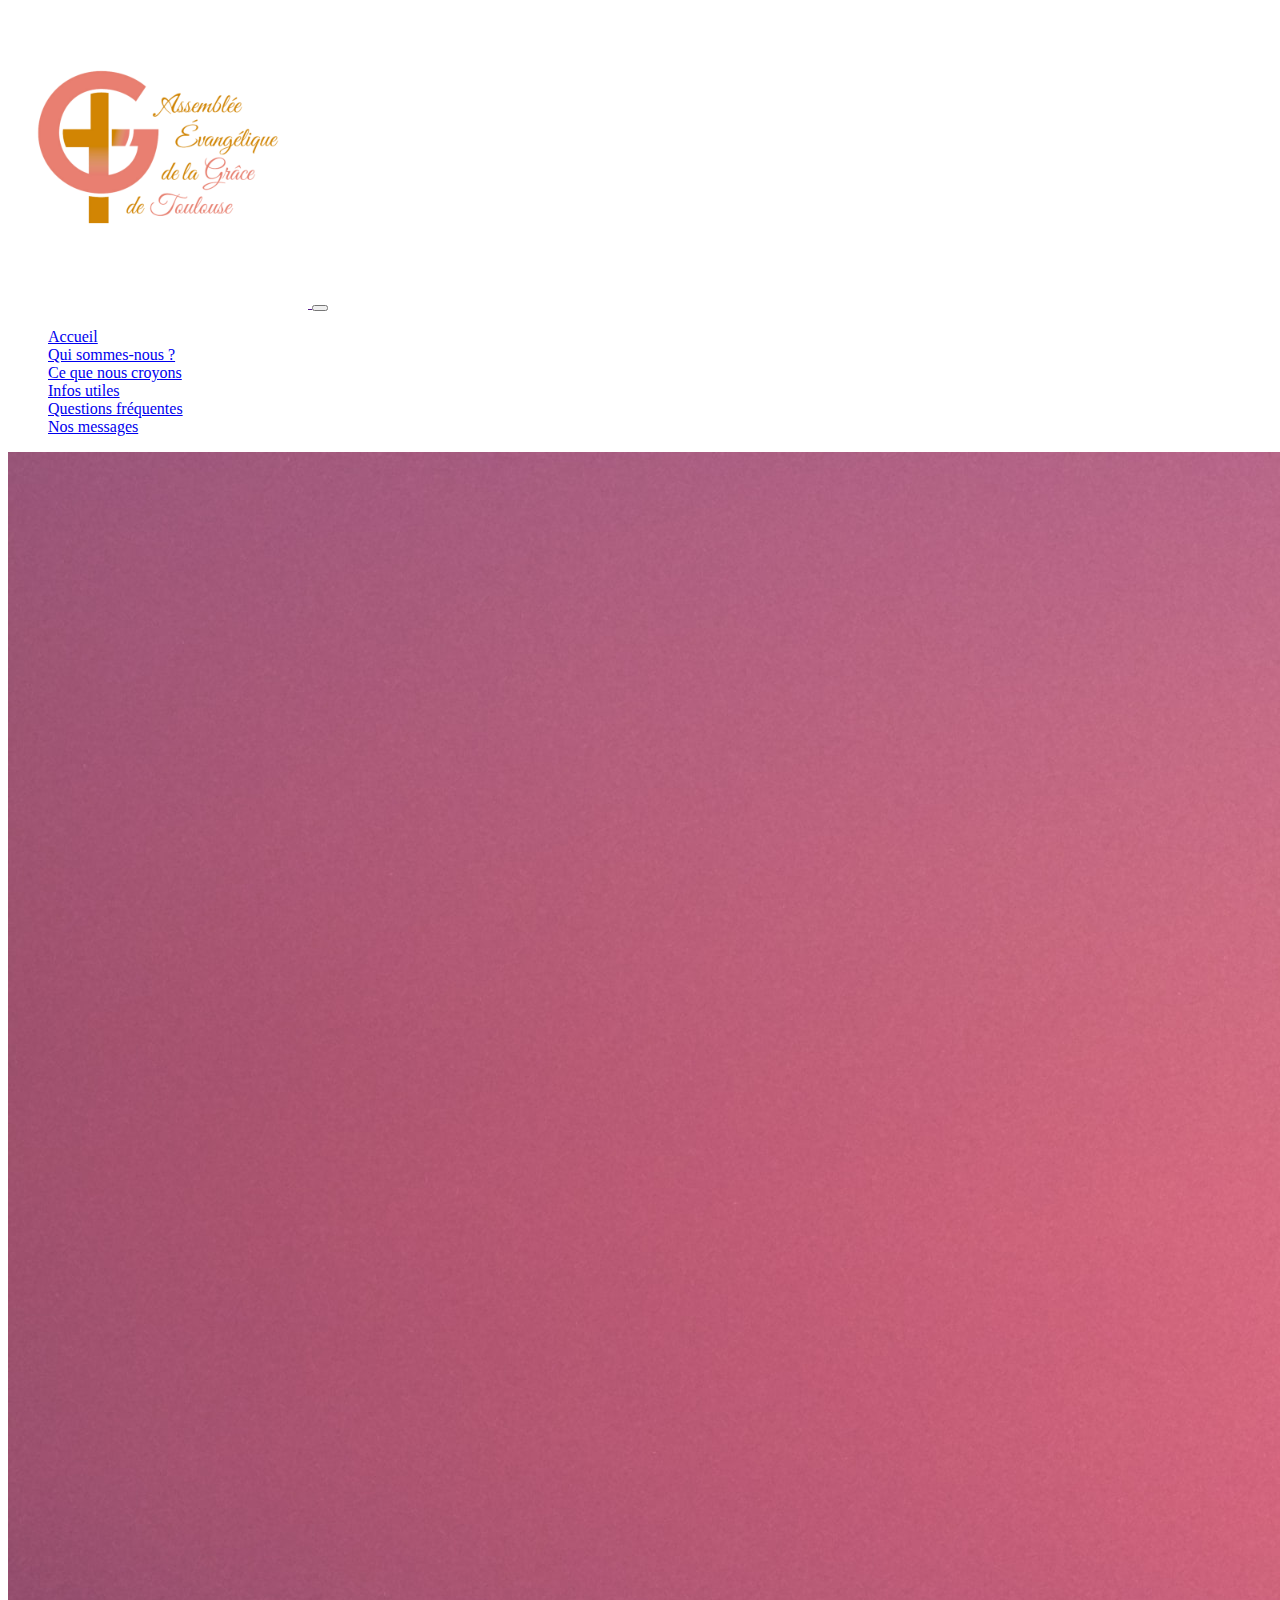
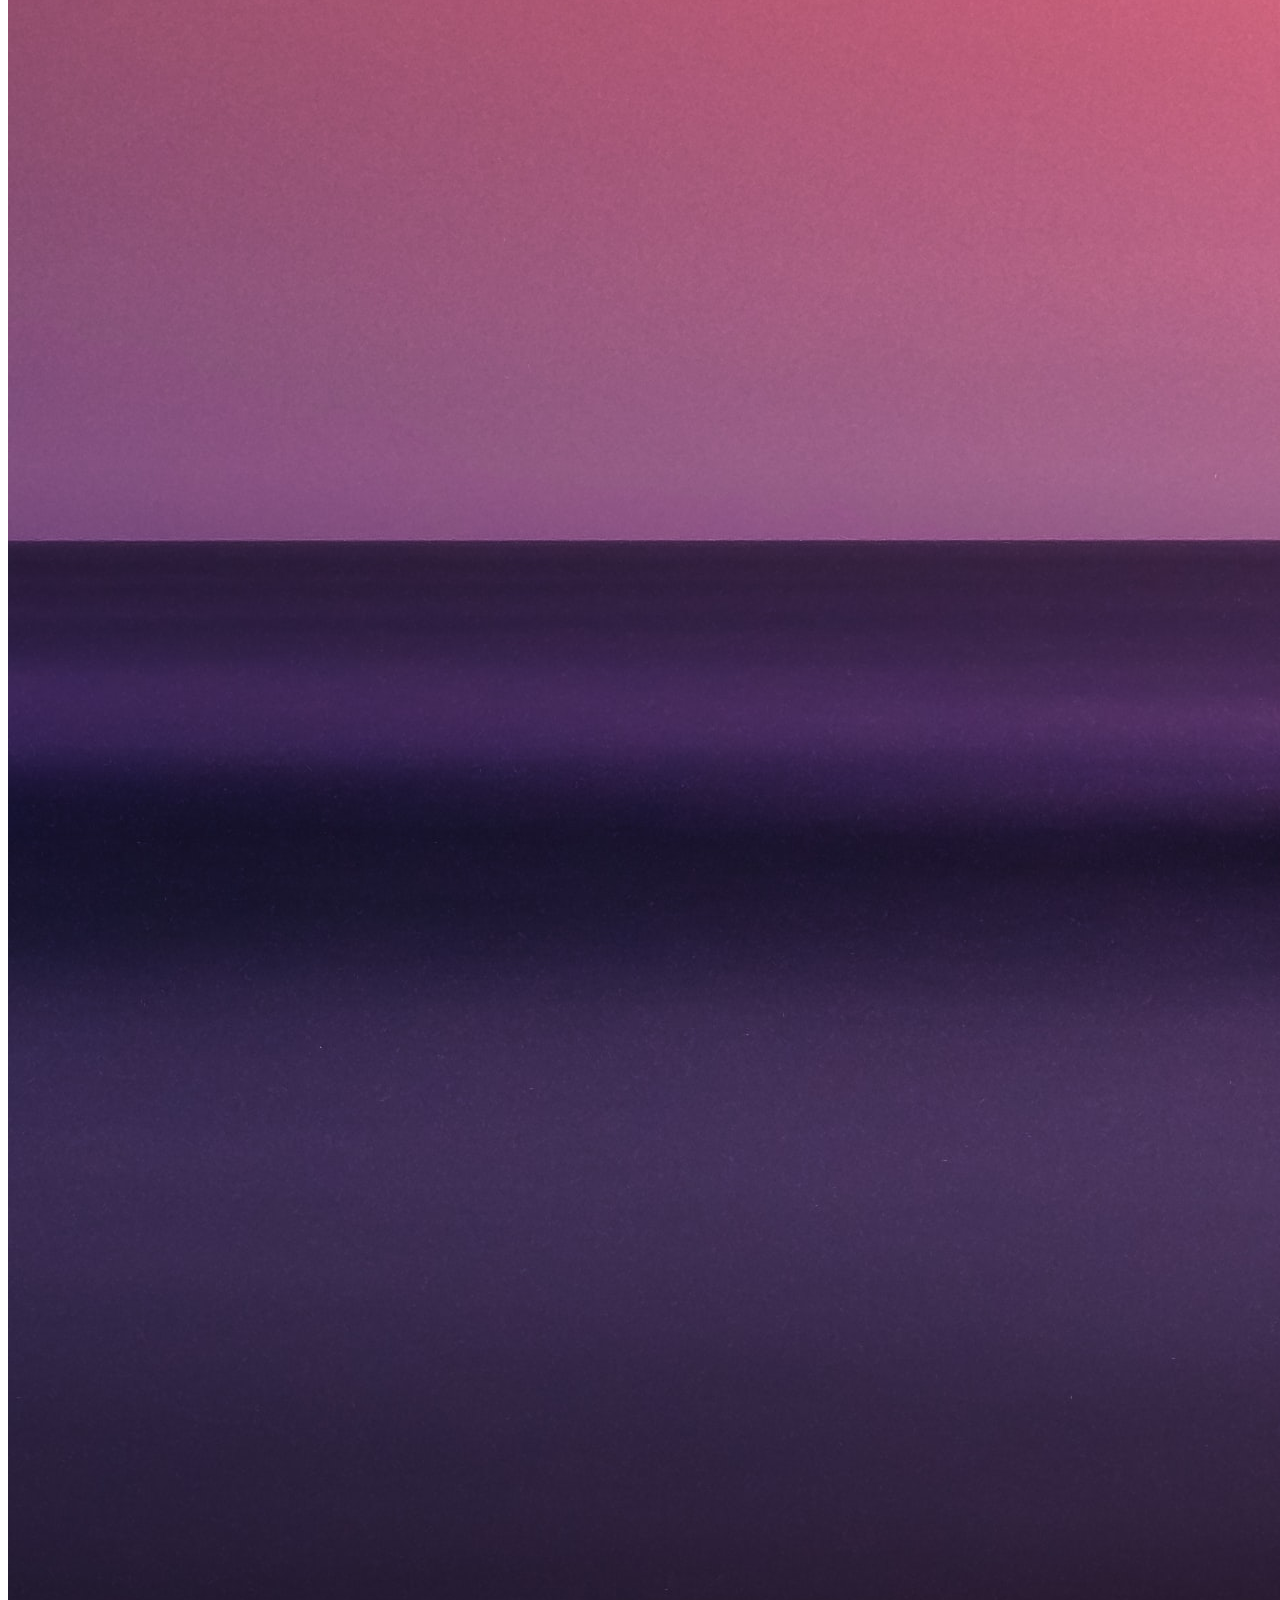
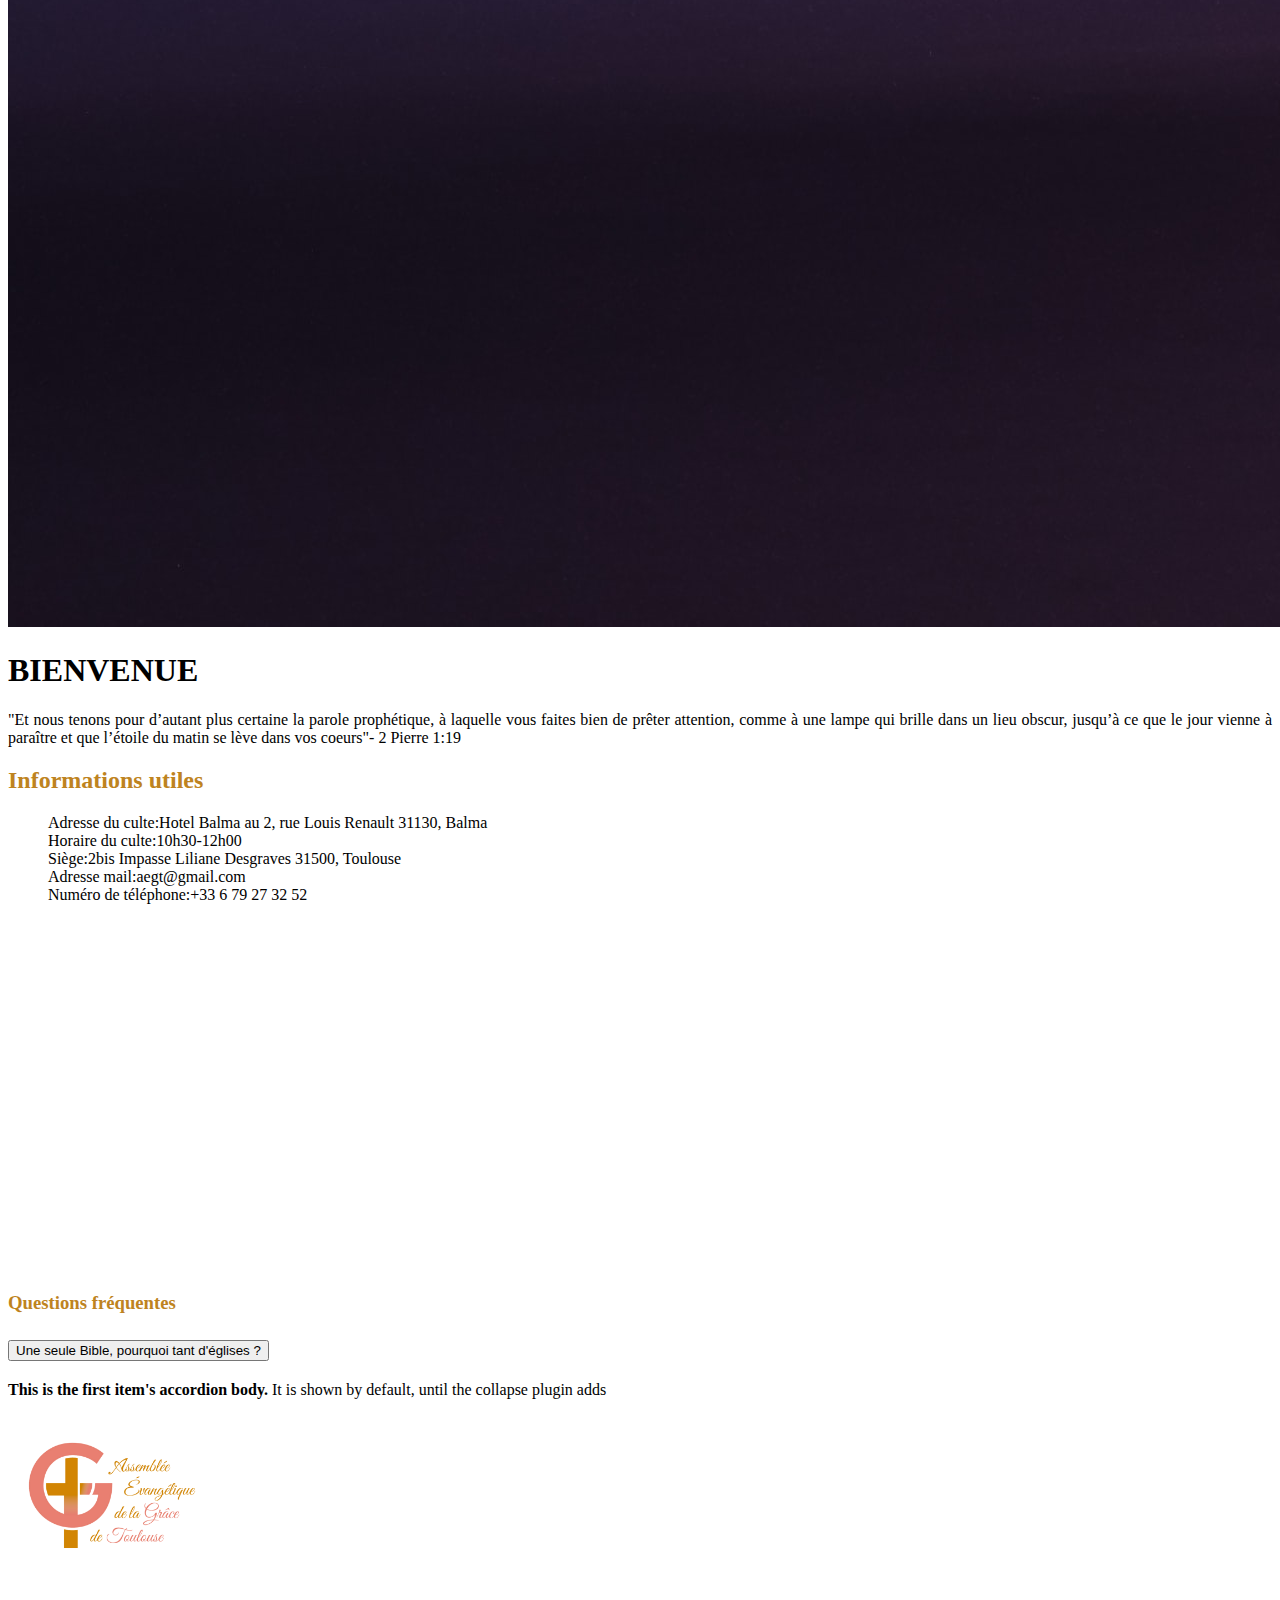
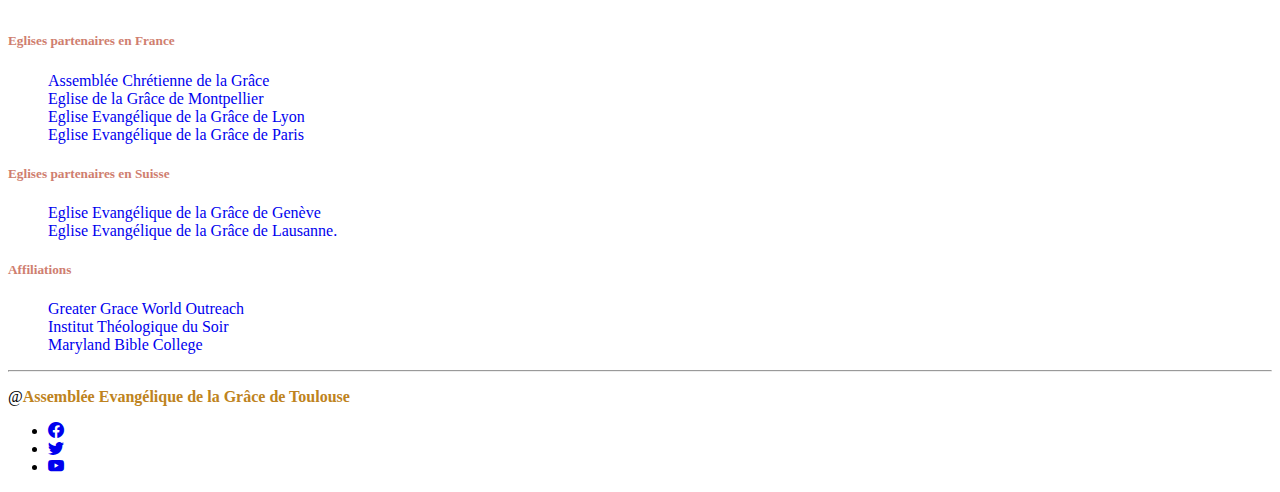
<file: index.html>
<!DOCTYPE html>
<html lang="en">
    <head>
        <meta charset="utf-8" />
        <meta name="viewport" content="width=device-width, initial-scale=1" />

        <link
            href="https://cdn.jsdelivr.net/npm/bootstrap@5.1.3/dist/css/bootstrap.min.css"
            rel="stylesheet"
            integrity="sha384-1BmE4kWBq78iYhFldvKuhfTAU6auU8tT94WrHftjDbrCEXSU1oBoqyl2QvZ6jIW3"
            crossorigin="anonymous"
        />
        <link
            rel="stylesheet"
            href="https://cdn.jsdelivr.net/npm/bootstrap-icons@1.7.1/font/bootstrap-icons.css"
        />
        <link rel="stylesheet" href="style.css" />

        <title>Assemblée Evangélique de la Grâce</title>
    </head>
    <body>
        <!--Navigation-->

        <nav
            class="
                navbar navbar-expand-lg
                bg-light
                navbar-light
                py-3
                sticky-top
            "
        >
            <div class="container">
                <a href="" class="navbar-brand">
                    <img
                        src="/ressources/LOGO TRANSPARENT TOULOUSE (2).png"
                        alt="AEGT"
                        width="300rem"
                        height="300rem"
                    />
                </a>
                <button
                    class="navbar-toggler"
                    type="button"
                    data-bs-toggle="collapse"
                    data-bs-target="#navmenu"
                >
                    <span class="navbar-toggler-icon"></span>
                </button>

                <div class="collapse navbar-collapse" id="navmenu">
                    <ul class="nav-nav ms-auto" style="list-style: none">
                        <li class="nav-item">
                            <a href="#" class="nav-link">Accueil</a>
                        </li>
                        <li class="nav-item">
                            <a href="#" class="nav-link">Qui sommes-nous ?</a>
                        </li>
                        <li class="nav-item">
                            <a href="#" class="nav-link">Ce que nous croyons</a>
                        </li>

                        <li class="nav-item">
                            <a href="#" class="nav-link">Infos utiles</a>
                        </li>
                        <li class="nav-item">
                            <a href="#" class="nav-link"
                                >Questions fréquentes</a
                            >
                        </li>
                        <li class="nav-item">
                            <a href="#" class="nav-link">Nos messages</a>
                        </li>
                    </ul>
                </div>
            </div>
        </nav>

        <!--
            <div class="navbar navbar-light bg-light sticky-top">
            <div class="container-fluid">
                <a href="/index.html" class="navbar-brand">
                    <img
                        src="/ressources/LOGO TRANSPARENT TOULOUSE (2).png"
                        alt=""
                        width="300rem"
                        height="300rem"
                        class="d-inline-block"
                /></a>
            </div>
            <div class="nav flex-column">
                <ul class="nav">
                    <li class="nav-item">
                        <a href="/index.html" class="nav-link">Accueil</a>
                    </li>
                    <li class="nav-item">
                        <a href="/index.html" class="nav-link"
                            >Qui sommes-nous ?</a
                        >
                    </li>
                    <li class="nav-item">
                        <a href="/index.html" class="nav-link"
                            >Ce que nous croyons</a
                        >
                    </li>
                    <li class="nav-item">
                        <a href="/index.html" class="nav-link">Info utiles</a>
                    </li>
                    <li class="nav-item">
                        <a href="/index.html" class="nav-link"
                            >Questions fréquentes</a
                        >
                    </li>
                    <li class="nav-item">
                        <a href="/index.html" class="nav-link">Nos messages</a>
                    </li>
                </ul>
            </div>
        </div>
        -->

        <!--En-tête slide-->
        <main id="mainSlide" class="carousel slide" data-bs-ride="carousel">
            <div class="carousel-inner">
                <div class="carousel-item active">
                    <img
                        src="/ressources/everaldo-coelho-KPaSCpklCZw-unsplash.jpg"
                        alt=""
                        class="d-block w-100 h-75"
                    />
                    <div class="carousel-caption d-none d-sm-block">
                        <h1 style="text-transform: uppercase">Bienvenue</h1>
                        <p style="text-align: justify">
                            "Et nous tenons pour d’autant plus certaine la
                            parole prophétique, à laquelle vous faites bien de
                            prêter attention, comme à une lampe qui brille dans
                            un lieu obscur, jusqu’à ce que le jour vienne à
                            paraître et que l’étoile du matin se lève dans vos
                            coeurs"- 2 Pierre 1:19
                        </p>
                    </div>
                </div>

                <!--
                    <div class="carousel-item">
                    <img src="" alt="" class="d-block w-100 h-75" />
                    <div class="carousel-caption d-none d-md-block">
                        <h1>Bienvenue</h1>
                        <p>
                            "Et nous tenons pour d’autant plus certaine la
                            parole prophétique, à laquelle vous faites bien de
                            prêter attention, comme à une lampe qui brille dans
                            un lieu obscur, jusqu’à ce que le jour vienne à
                            paraître et que l’étoile du matin se lève dans vos
                            coeurs"- 2 Pierre 1:19
                        </p>
                    </div>
                </div>
                -->
            </div>
        </main>

        <!--Nous visiter-->
        <section class="p-5">
            <div class="container">
                <div class="row g-4">
                    <div class="col-md">
                        <h2 class="text-center mb-4" style="color: #be8320">
                            Informations utiles
                        </h2>
                        <ul class="list-group list-group-flush lead">
                            <div class="list-group-item">
                                <span class="fw-bold">Adresse du culte:</span
                                >Hotel Balma au 2, rue Louis Renault 31130,
                                Balma
                            </div>
                            <div class="list-group-item">
                                <span class="fw-bold">Horaire du culte:</span
                                >10h30-12h00
                            </div>
                            <div class="list-group-item">
                                <span class="fw-bold">Siège:</span>2bis Impasse
                                Liliane Desgraves 31500, Toulouse
                            </div>
                            <div class="list-group-item">
                                <span class="fw-bold">Adresse mail:</span
                                >aegt@gmail.com
                            </div>
                            <div class="list-group-item">
                                <span class="fw-bold">Numéro de téléphone:</span
                                >+33 6 79 27 32 52
                            </div>
                        </ul>
                    </div>
                    <div class="col-md">
                        <div>
                            <iframe
                                src="https://www.google.com/maps/embed?pb=!1m18!1m12!1m3!1d2887.9095691535904!2d1.4849480157685595!3d43.629241079122245!2m3!1f0!2f0!3f0!3m2!1i1024!2i768!4f13.1!3m3!1m2!1s0x12aea2d368a4dee3%3A0x3ef55a6e8f0572f7!2sH%C3%B4tel%20Balma!5e0!3m2!1sfr!2sfr!4v1637710493336!5m2!1sfr!2sfr"
                                width="600px"
                                height="350px"
                                style="border: 0; border-radius: 10px"
                                allowfullscreen=""
                                loading="lazy"
                            ></iframe>
                        </div>
                    </div>
                </div>
            </div>
        </section>

        <!--Questions fréquentes-->

        <section class="container-fluid">
            <h3 class="text-center" style="color: #be8320">
                Questions fréquentes
            </h3>
        </section>

        <div class="accordion" id="accordionExample">
            <div class="accordion-item">
                <h2 class="accordion-header" id="headingOne">
                    <button
                        class="accordion-button"
                        type="button"
                        data-bs-toggle="collapse"
                        data-bs-target="#collapseOne"
                        aria-expanded="true"
                        aria-controls="collapseOne"
                    >
                        Une seule Bible, pourquoi tant d'églises ?
                    </button>
                </h2>
                <div
                    id="collapseOne"
                    class="accordion-collapse collapse show"
                    aria-labelledby="headingOne"
                    data-bs-parent="#accordionExample"
                >
                    <div class="accordion-body">
                        <strong
                            >This is the first item's accordion body.</strong
                        >
                        It is shown by default, until the collapse plugin adds
                    </div>
                </div>
            </div>
        </div>

        <!--Footer-->

        <footer class="bg-dark text-white pt-5 pb-4">
            <div class="container-fluid text-center text-md-left">
                <div class="row text-center text-md-left">
                    <div class="col-md-3 col-lg-3 col-xl-3 mx-auto mt-3">
                        <img
                            src="/ressources/LOGO TRANSPARENT TOULOUSE (2).png"
                            alt=""
                            style="width: 13rem"
                        />
                        <div class="col-md-5 col-lg-4"></div>
                    </div>

                    <div class="col-md-3 col-lg-3 col-xl-3 mx-auto mt-3">
                        <h5
                            class="text-uppercase mb-4 font-weight-bold"
                            style="color: #cf7e6f"
                        >
                            Eglises partenaires en France
                        </h5>
                        <ul style="list-style: none">
                            <li>
                                <a
                                    href="https://www.aegnimes.com/"
                                    class="text-white"
                                    style="text-decoration: none"
                                    >Assemblée Chrétienne de la Grâce</a
                                >
                            </li>
                            <li>
                                <a
                                    href="https://www.aegnimes.com/"
                                    class="text-white"
                                    style="text-decoration: none"
                                    >Eglise de la Grâce de Montpellier</a
                                >
                            </li>
                            <li>
                                <a
                                    href="https://www.aegnimes.com/"
                                    class="text-white"
                                    style="text-decoration: none"
                                    >Eglise Evangélique de la Grâce de Lyon</a
                                >
                            </li>
                            <li>
                                <a
                                    href="https://www.aegnimes.com/"
                                    class="text-white"
                                    style="text-decoration: none"
                                    >Eglise Evangélique de la Grâce de Paris</a
                                >
                            </li>
                        </ul>
                    </div>
                    <div class="col-md-3 col-lg-3 col-xl-3 mx-auto mt-3">
                        <h5
                            class="text-uppercase mb-4 font-weight-bold"
                            style="color: #cf7e6f"
                        >
                            Eglises partenaires en Suisse
                        </h5>
                        <ul style="list-style: none">
                            <li>
                                <a
                                    href="https://www.aegnimes.com/"
                                    class="text-white"
                                    style="text-decoration: none"
                                    >Eglise Evangélique de la Grâce de Genève</a
                                >
                            </li>
                            <li>
                                <a
                                    href="https://www.aegnimes.com/"
                                    class="text-white"
                                    style="text-decoration: none"
                                    >Eglise Evangélique de la Grâce de
                                    Lausanne.</a
                                >
                            </li>
                        </ul>
                    </div>
                    <div class="col-md-3 col-lg-3 col-xl-3 mx-auto mt-3">
                        <h5
                            class="text-uppercase mb-4 font-weight-bold"
                            style="color: #cf7e6f"
                        >
                            Affiliations
                        </h5>
                        <ul style="list-style: none">
                            <li>
                                <a
                                    href="https://ggwo.org/"
                                    class="text-white"
                                    style="text-decoration: none"
                                    >Greater Grace World Outreach</a
                                >
                            </li>
                            <li>
                                <a
                                    href="https://itsparis.org/"
                                    class="text-white"
                                    style="text-decoration: none"
                                    >Institut Théologique du Soir</a
                                >
                            </li>
                            <li>
                                <a
                                    href="https://mbcs.edu/"
                                    class="text-white"
                                    style="text-decoration: none"
                                    >Maryland Bible College</a
                                >
                            </li>
                        </ul>
                    </div>

                    <hr class="mb-4" />
                    <div class="row align-items-center">
                        <div class="col-md-7 col-lg-8">
                            <p>
                                @<a href="#" style="text-decoration: none"
                                    ><strong style="color: #be8320"
                                        >Assemblée Evangélique de la Grâce de
                                        Toulouse</strong
                                    >
                                </a>
                            </p>
                        </div>
                        <div class="col-md-5 col-lg-4">
                            <div class="text-center text-md-right">
                                <ul class="list-unstyled list-inline">
                                    <li class="list-inline-item">
                                        <a
                                            href="
                                        "
                                            class="
                                                btn-floating btn-md
                                                text-primary
                                            "
                                        >
                                            <i class="bi bi-facebook"></i>
                                        </a>
                                    </li>
                                    <li class="list-inline-item">
                                        <a
                                            href="
                                        "
                                            class="
                                                btn-floating btn-md
                                                text-primary
                                            "
                                        >
                                            <i class="bi bi-twitter"></i>
                                        </a>
                                    </li>
                                    <li class="list-inline-item">
                                        <a
                                            href="
                                        "
                                            class="
                                                btn-floating btn-md
                                                text-primary
                                            "
                                        >
                                            <i class="bi bi-youtube"></i>
                                        </a>
                                    </li>
                                </ul>
                            </div>
                        </div>
                    </div>
                </div>
            </div>
        </footer>
        <script
            src="https://cdn.jsdelivr.net/npm/bootstrap@5.1.3/dist/js/bootstrap.bundle.min.js"
            integrity="sha384-ka7Sk0Gln4gmtz2MlQnikT1wXgYsOg+OMhuP+IlRH9sENBO0LRn5q+8nbTov4+1p"
            crossorigin="anonymous"
        ></script>
    </body>
</html>
</file>
<file: style.css>
.carousel-item active {
    background-color: rgb(172, 167, 167);
    background-repeat: no-repeat;
    background-position: center;
    background-size: cover;
    background-image: url(/ressources/everaldo-coelho-KPaSCpklCZw-unsplash.jpg);
}
</file>
